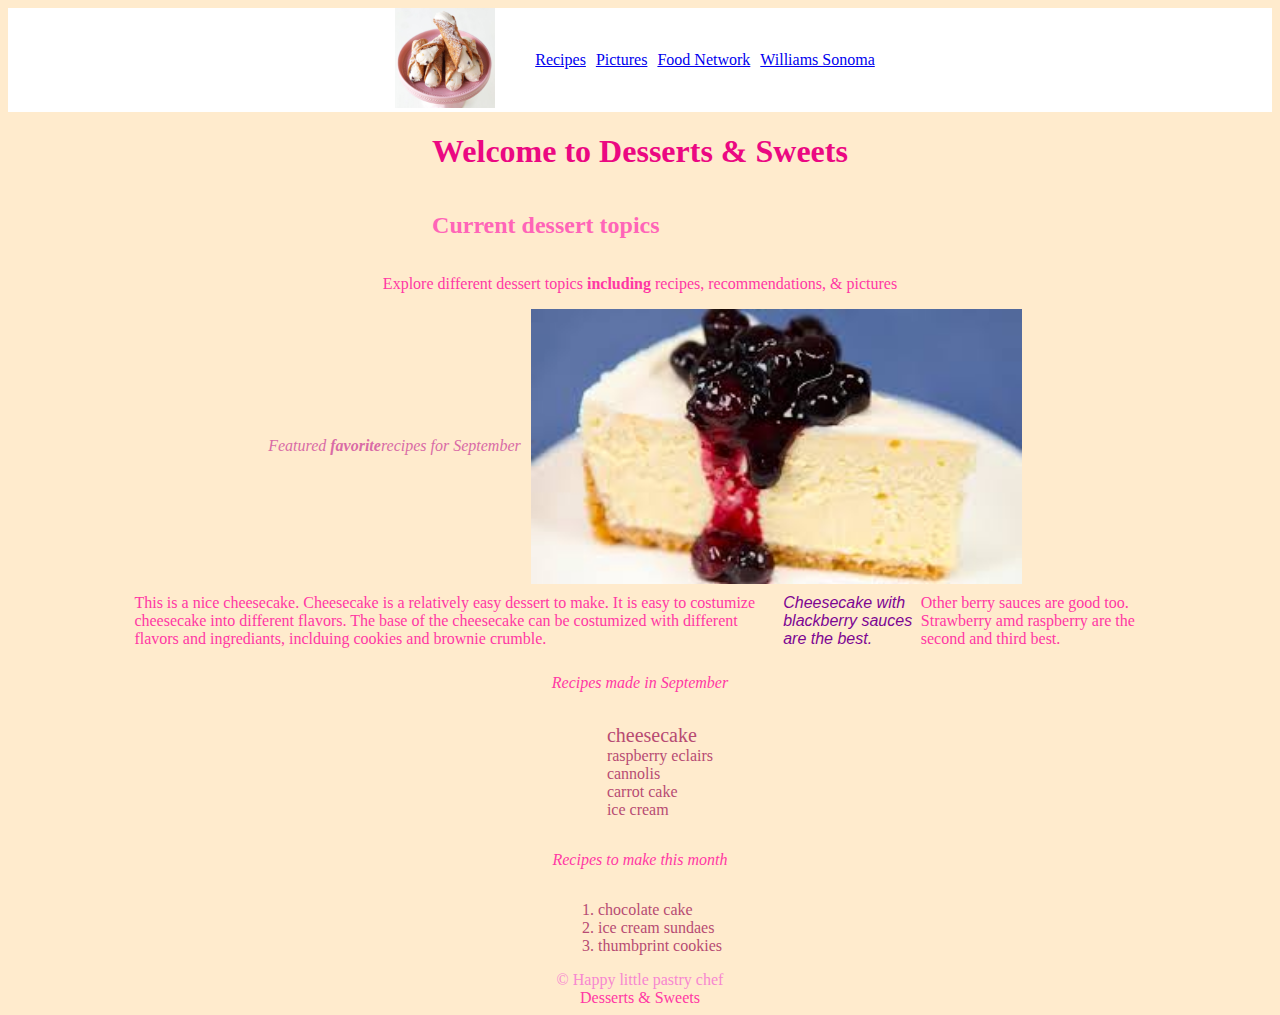
<file: index.html>
<!DOCTYPE html>
<html lang="en">

<head>
    <meta charset="utf-8">
    <title>Desserts &amp; Sweets</title>
    <link rel="stylesheet" type="text/css" href="css/styles.css">
</head>

<body>
    <header class="navigation backgroundcolorc">
        <a href="index.html"> <img src="images/cannoli.png" alt="cannoli logo" height="100"></a>

        <nav class="navigation">
            <ul class="navigation">

                <li><a href="recipes.html">Recipes</a></li>
                <li><a href="pictures.html">Pictures</a></li>

                <li><a href="http://www.foodnetwork.com">Food Network</a></li>
                <li><a href="http://www.williams-sonoma.com">Williams Sonoma</a></li>


            </ul>

        </nav>
    </header>



    <main class="dcontainers">

        <div class="opening">
            <h1 style="color: #eb0882">Welcome to Desserts &amp; Sweets</h1>
            <h2>Current dessert topics</h2>
        </div>



        <div class="recipeinfo">
            <p>Explore different dessert topics <strong>including</strong> recipes, recommendations, &amp; pictures</p>

        </div>


        <div class="recipeinfo">
            <p id="recipecolor"> Featured

                <strong>favorite</strong>recipes for September</p>
            <img src="images/cheesecake.jpeg" alt="cheesecake" height="275">
        </div>



        


        <div class="centered recipeinfo"> This is a nice cheesecake. Cheesecake is a relatively easy dessert to make. It is easy to costumize cheesecake into different flavors. The base of the cheesecake can be costumized with different flavors and ingrediants, inclduing cookies and brownie crumble.<span class="differentfont recipeinfo">Cheesecake with blackberry sauces are the best.</span> Other berry sauces are good too. Strawberry amd raspberry are the second and third best.</div>


        <div class="recipeinfo">
            <p><em>Recipes made in September</em></p>
        </div>



        <div class="recipeinfo">
            <ul>
                <li class="dessert-font-big">cheesecake</li>
                <li>raspberry eclairs</li>
                <li>cannolis</li>
                <li>carrot cake</li>
                <li>ice cream</li>
            </ul>

        </div>





        <div class="recipeinfo">
            <p><em>Recipes to make this month</em></p>
        </div>



        <div class="recipeinfo">
            <ol>
                <li>chocolate cake</li>
                <li>ice cream sundaes</li>
                <li>thumbprint cookies</li>
            </ol>
        </div>





        <div class="candypink recipeinfo">&copy; Happy little pastry chef</div>
    </main>
    <footer>Desserts &amp; Sweets </footer>

</body>
</html>
</file>
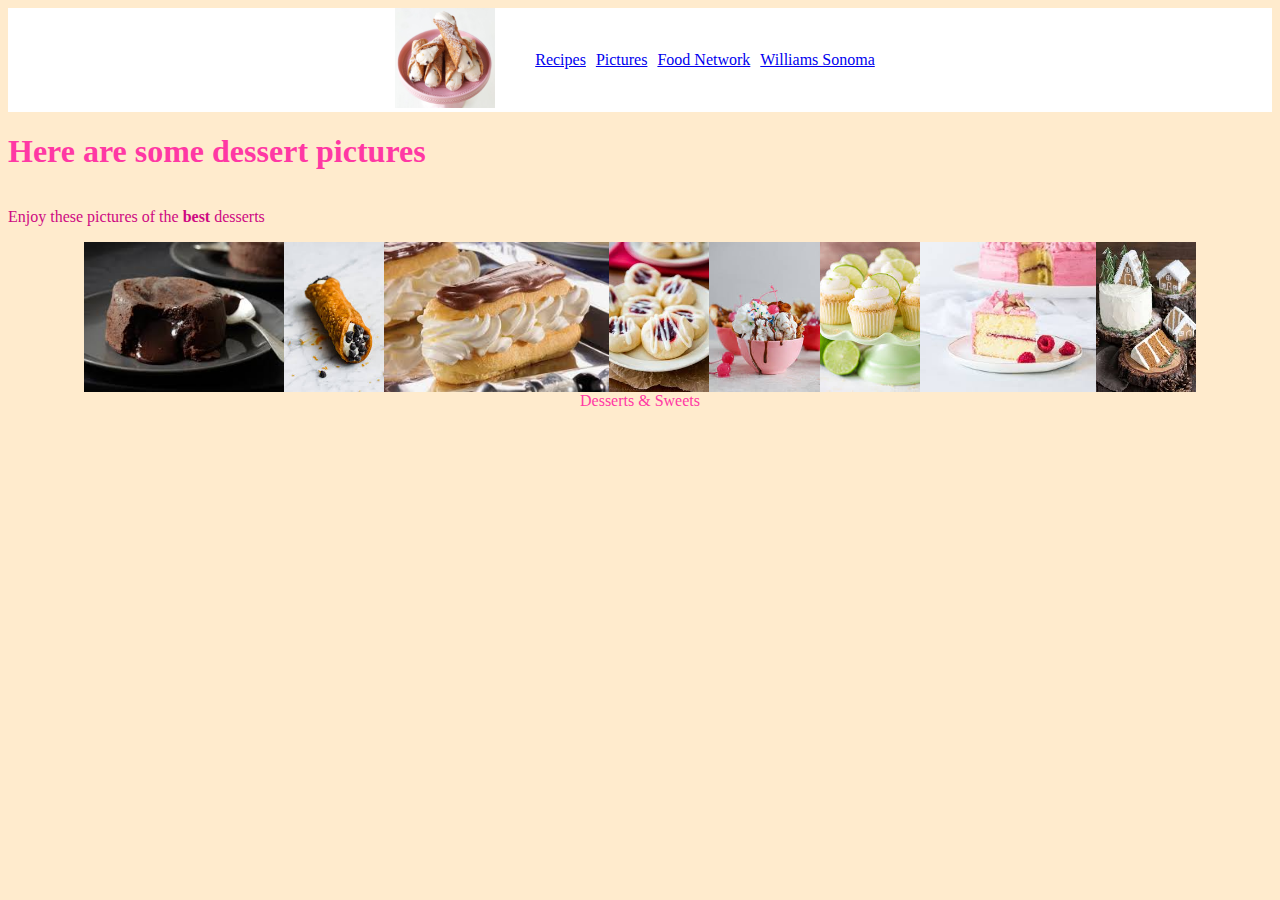
<file: pictures.html>
<!DOCTYPE html>
<html lang="en">

<head>
    <meta charset="utf-8">
    <title>Dessert Pictures</title>
    <link rel="stylesheet" type="text/css" href="css/styles.css">
    <link rel="stylesheet" type="text/css" href="css/dessertflex.css">
</head>

<body>


    <header class="navigation backgroundcolorc">
        <a href="index.html"> <img src="images/cannoli.png" alt="cannoli logo" height="100"></a>

        <nav class="navigation">
            <ul class="navigation">

                <li><a href="recipes.html">Recipes</a></li>
                <li><a href="pictures.html">Pictures</a></li>



                <li><a href="http://www.foodnetwork.com">Food Network</a></li>
                <li><a href="http://www.williams-sonoma.com">Williams Sonoma</a></li>


            </ul>


        </nav>
    </header>

    <main>
        <div class="opening">
            <h1>Here are some dessert pictures</h1>
            <p style="color:#ce0982">Enjoy these pictures of the <strong>best</strong> desserts</p>
        </div>
        <div class="pictureflex">
            <img src="images/lavacake.jpeg" alt="chocolat lava cake" height="150">
            <img src="images/cannoli2.jpg" alt="cannoli" height="150">
            <img src="images/eclair.jpeg" alt="chocolat eclair" height="150">
            <img src="images/thumbprintcookies.jpeg" alt="thumbprint cookies" height="150">
            <img src="images/sundae.jpeg" alt="sundae" height="150">
            <img src="images/limecupcake.jpg" alt="lime cupcakes" height="150">
            <br>
            <img src="images/raspberrycake.jpg" alt="raspberry cake" height="150">
            <img src="images/gingerbreadcake.jpg" alt="gingerbread cake" height="150">
        </div>



    </main>

    <footer> Desserts &amp; Sweets</footer>


</body>
</html>
</file>
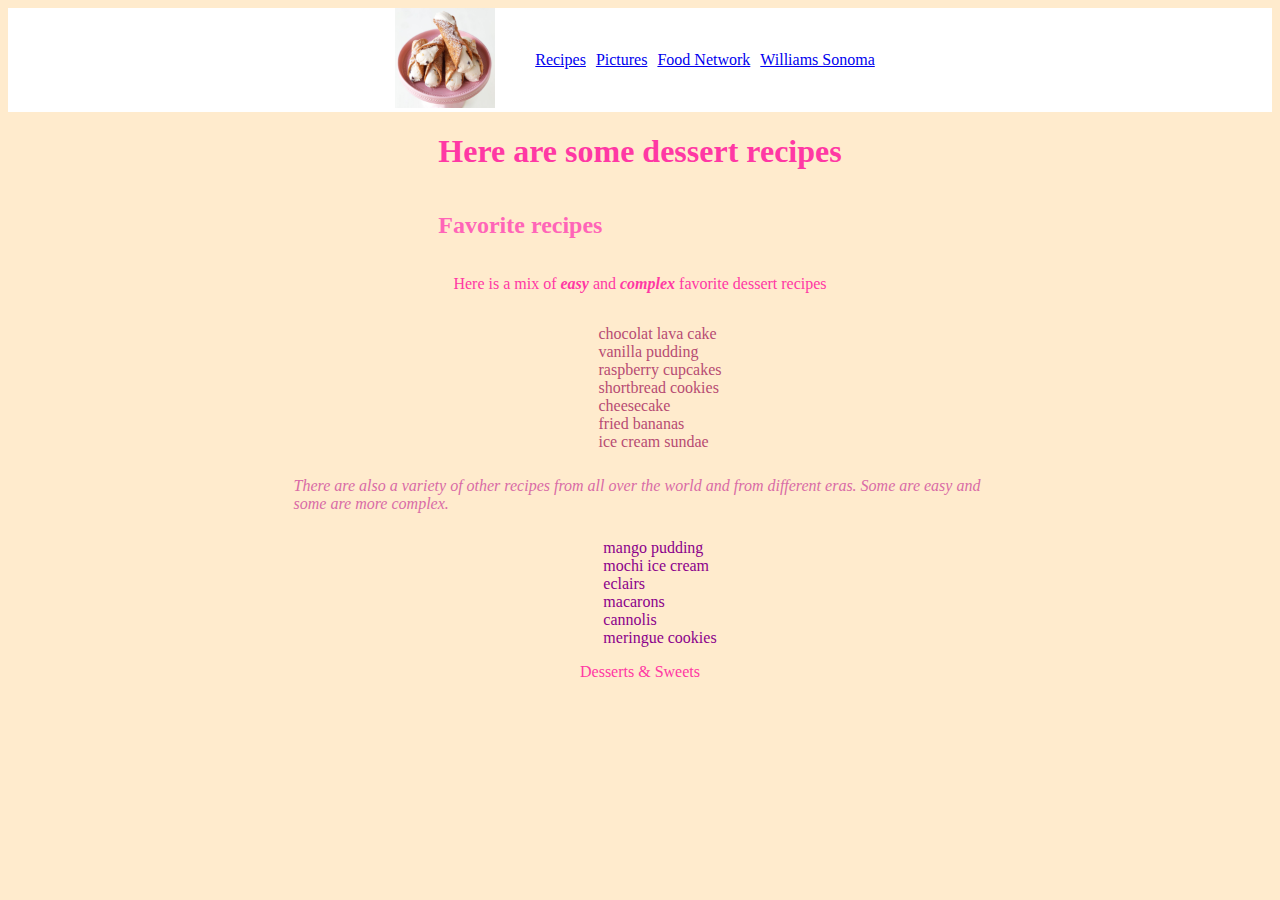
<file: recipes.html>
<!DOCTYPE html>
<html lang="en">
<head>
    <meta charset="utf-8">
    <title>Recipes</title>
    <link rel="stylesheet" type="text/css" href="css/styles.css">
</head>

<body>


    <header class="navigation backgroundcolorc">

        <a href="index.html"> <img src="images/cannoli.png" alt="cannoli logo" height="100"></a>

        <nav class="navigation">
            <ul class="navigation">

                <li><a href="recipes.html">Recipes</a></li>
                <li><a href="pictures.html">Pictures</a></li>



                <li><a href="http://www.foodnetwork.com">Food Network</a></li>
                <li><a href="http://www.williams-sonoma.com">Williams Sonoma</a></li>


            </ul>


        </nav>
    </header>

    <main class="dcontainers">

        <div class="opening">
            <h1>Here are some dessert recipes</h1>
            <h2>Favorite recipes</h2>

        </div>

        <div class="recipeinfo">
            <p>Here is a mix of <em><strong>easy</strong></em> and <em><strong>complex</strong></em> favorite dessert recipes</p>
        </div>


        <div>
            <ul>
                <li>chocolat lava cake</li>
                <li>vanilla pudding</li>
                <li>raspberry cupcakes</li>
                <li>shortbread cookies</li>
                <li>cheesecake</li>
                <li>fried bananas</li>
                <li>ice cream sundae</li>
            </ul>
        </div>

        <div class="recipeinfo">
            <p id="recipecolor">There are also a variety of other recipes from all over the world and from different eras. Some are easy and some are more complex.</p>
        </div>

        <ul id="newlist">
            <li>mango pudding</li>
            <li>mochi ice cream</li>
            <li>eclairs</li>
            <li>macarons</li>
            <li>cannolis</li>
            <li>meringue cookies</li>

        </ul>

    </main>
    <footer> Desserts &amp; Sweets</footer>

</body>
</html>
</file>
<file: css/styles.css>
body {
    color: #ff38a4;
    background-color: blanchedalmond;
    font-family: "Didot";

}

li {

    color: #b74b73;
}

h2 {

    color: #ff65b8;


}


.centered {

    padding: 10px 10px 10px 10px;
    margin: 0 auto 0 auto;
    width: 80%; 

}

.differentfont {

    font-family: sans-serif;
    color: #7d0693;
    font-style: oblique;
}


#recipecolor {


    color: #d96ba6;
    margin: 0;
    width: 80%;
    padding: 10px 10px 10px 10px;
    font-weight: 500;
    font-style: italic
}

.candypink {

    color: #f787d0;
}

.dessert-font-big {

    font-size: 20px;
}

#newlist li {
    
    color: darkmagenta;
} 




@media screen and (max-width: 30rem) {
    h1,
    nav,
    header,
    main,
    footer,
    .recipeinfo { 
  
        color: darkorchid;
        flex-direction: column; 
        flex-wrap:wrap; 
        justify-content: center;
        align-items: center;
    } 
} 



.dcontainers {
    
    
    display: flex;
    flex-direction:column;
    justify-content:space-around; 
    align-items: center;

} 

.navigation
{
    
    display: flex; 
/*    flex-direction: column;*/
    align-items: center;
justify-content:center;

} 

a:hover {
    color:hotpink;
}
       

ul {
    
    list-style-type: none;
} 

.opening {
    
    display: flex;
    flex-direction:column;
    justify-content:center;  
 
} 


.stylestyle {
    
    display: flex;
} 

.backgroundcolorc {
    
   background-color: white;
}  


footer{
    
    display: flex;
    align-items: center; 
    justify-content: center
} 


.recipeinfo {
    
    
    display: flex;
    align-items: center;
    justify-content: center;
/*    flex-direction: column;*/
}
 

nav ul li a {
    
    padding-right: 10px;
}
</file>
<file: css/dessertflex.css>
.pictureflex {
    
    display:flex;
    align-items: center;
    justify-content: center;
       flex-wrap: wrap; 
    
}
</file>
